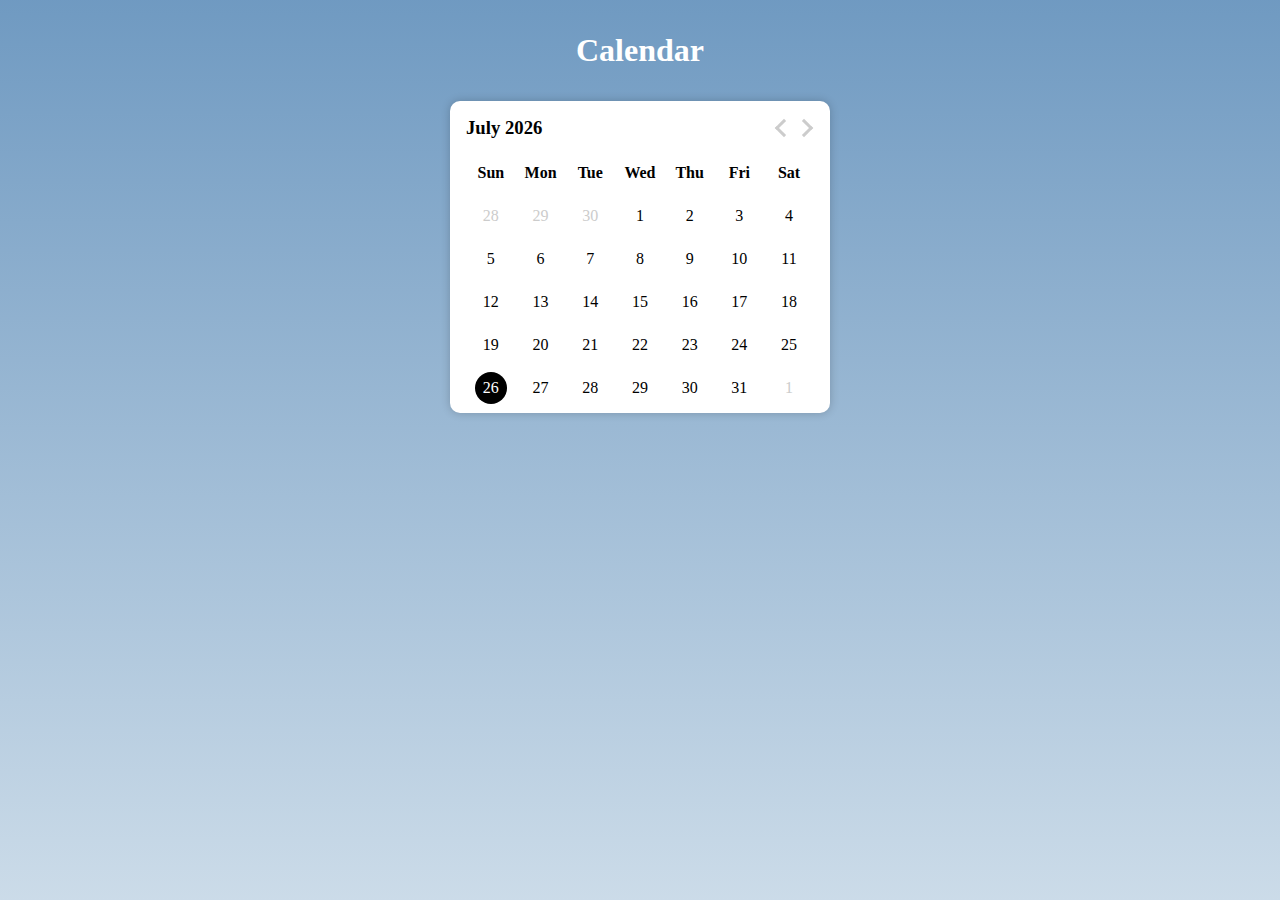
<file: calendar/calendar.html>
<!DOCTYPE html>
<html lang="en">
  <head>
    <meta charset="UTF-8" />
    <meta http-equiv="X-UA-Compatible" content="IE=edge" />
    <meta name="viewport" content="width=device-width, initial-scale=1.0" />
    <title>Calendar</title>
    <link rel="stylesheet" href="calendarstyle.css" />
  </head>
  <body>
    <h1>Calendar</h1>
    <div class="calendar">
      <header>
        <h3></h3>
        <nav>
          <button id="prev"></button>
          <button id="next"></button>
        </nav>
      </header>
      <section>
        <ul class="days">
          <li>Sun</li>
          <li>Mon</li>
          <li>Tue</li>
          <li>Wed</li>
          <li>Thu</li>
          <li>Fri</li>
          <li>Sat</li>
        </ul>
        <ul class="dates"></ul>
      </section>
    </div>
    <script src="calendarscript.js" defer></script>
  </body>
</html>
</file>
<file: calendar/calendarstyle.css>
*{
    padding: 0;
    margin: 0;
    box-sizing: border-box;
}
body{
    padding: 2rem;
    height:100vh;
    font-family:'Times New Roman', Times, serif;
    background:linear-gradient(to bottom,rgba(11, 83, 150, 0.59),rgba(158, 188, 213, 0.533))
}
h1 {
    font-weight: 600;
    text-align: center;
    color: #fff;
    margin-bottom: 2rem;
  }
  h3 {
    font-weight: 600;
  }
  .calendar {
    margin: auto;
    width: 98%;
    max-width: 380px;
    padding: 1rem;
    background: #fff;
    border-radius: 10px;
    box-shadow: 0 0 10px rgba(0, 0, 0, 0.2);
  }
  .calendar header {
    display: flex;
    align-items: center;
    justify-content: space-between;
  }
  .calendar nav {
    display: flex;
    align-items: center;
  }
  .calendar ul {
    list-style: none;
    display: flex;
    flex-wrap: wrap;
    text-align: center;
  }
  .calendar ul li {
    width: calc(100% / 7);
    margin-top: 25px;
    position: relative;
    z-index: 2;
  }
  #prev,
  #next {
    width: 20px;
    height: 20px;
    position: relative;
    border: none;
    background: transparent;
    cursor: pointer;
  }
  #prev::before,
  #next::before {
    content: "";
    width: 50%;
    height: 50%;
    position: absolute;
    top: 50%;
    left: 50%;
    border-style: solid;
    border-width: 0.25em 0.25em 0 0;
    border-color: #ccc;
  }
  #next::before {
    transform: translate(-50%, -50%) rotate(45deg);
  }
  #prev::before {
    transform: translate(-50%, -50%) rotate(-135deg);
  }
  #prev:hover::before,
  #next:hover::before {
    border-color: #000;
  }
  .days {
    font-weight: 600;
  }
  .dates li.today {
    color: #fff;
  }
  .dates li.today::before {
    content: "";
    width: 2rem;
    height: 2rem;
    position: absolute;
    top: 50%;
    left: 50%;
    transform: translate(-50%, -50%);
    background: #000;
    border-radius: 50%;
    z-index: -1;
  }
  .dates li.inactive {
    color: #ccc;
  }
</file>
